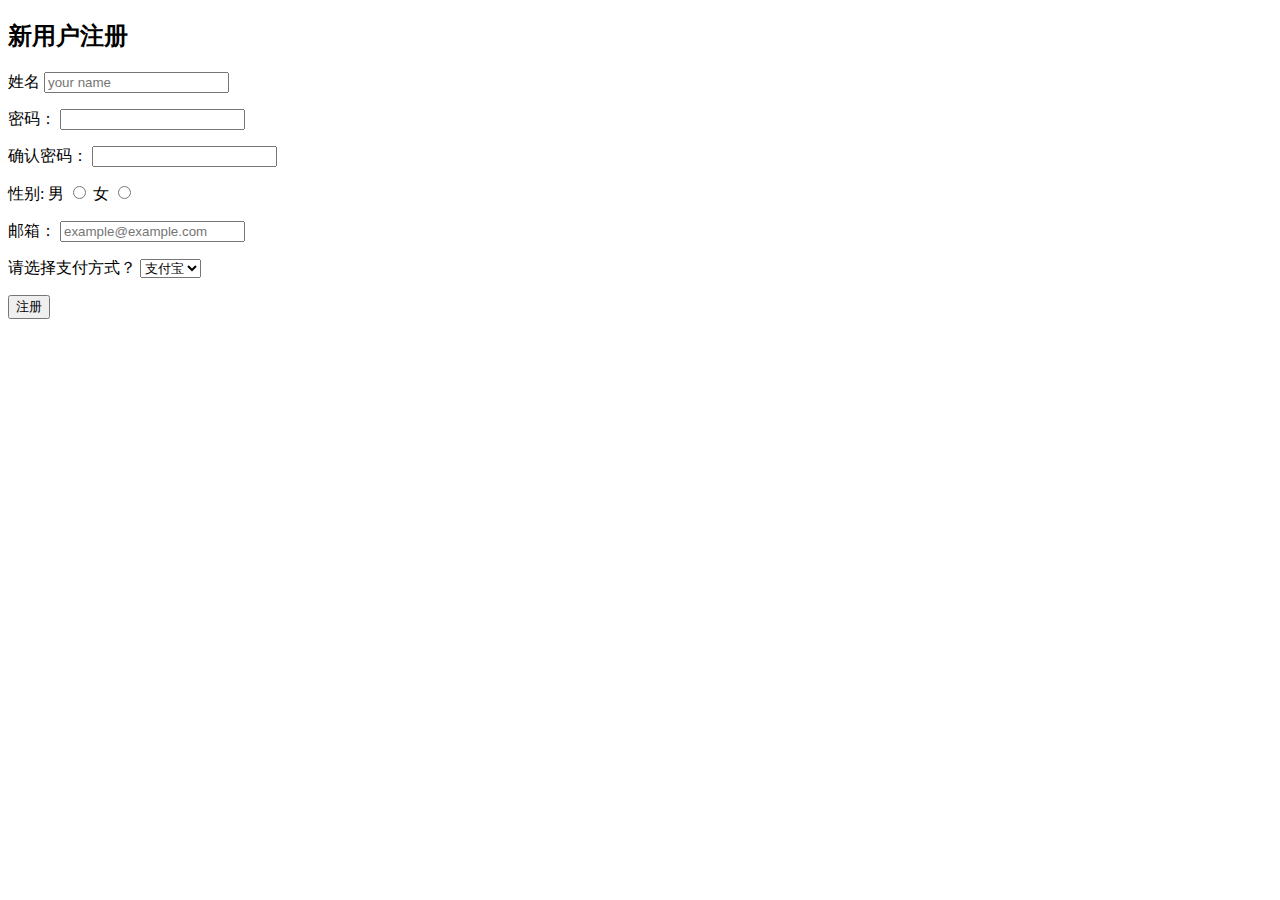
<file: myblog/login/templates/login/register.html>
<!DOCTYPE html>
<html lang="en">
<head>
    <meta charset="UTF-8">
    <title>Title</title>
</head>
<body>

  <h2>新用户注册</h2>
  <form action="thankyou.html" method="get">

  <label for="fn">姓名</label>
  <input id='fn' type="text" name="" placeholder="your name" required="">
      <p>
          <label for="pass">密码：</label>
          <input type="password" name="" value="">
      </p>

      <label for="pass">确认密码：</label>

   <input type="password" name="" value="">

    <p>



   <p>性别:

  <label for="n">男</label>

  <input id="n" type="radio" name="sex" value="male">

  <label for="v">女</label>

  <input id='v' type="radio" name="sex" value="female"><br>

  <p>

  <label for="mail">邮箱：</label>

  <input id='mail' type="email" name="" value="" placeholder="example@example.com"><br>

 <p>请选择支付方式？

 <select name="payment">

  <option value="Ali">支付宝</option>

  <option value="cc">信用卡</option>

 </select>

 <p></p>

 <input type="submit" name="" value="注册">

</form>

</body>
</html>
</file>
